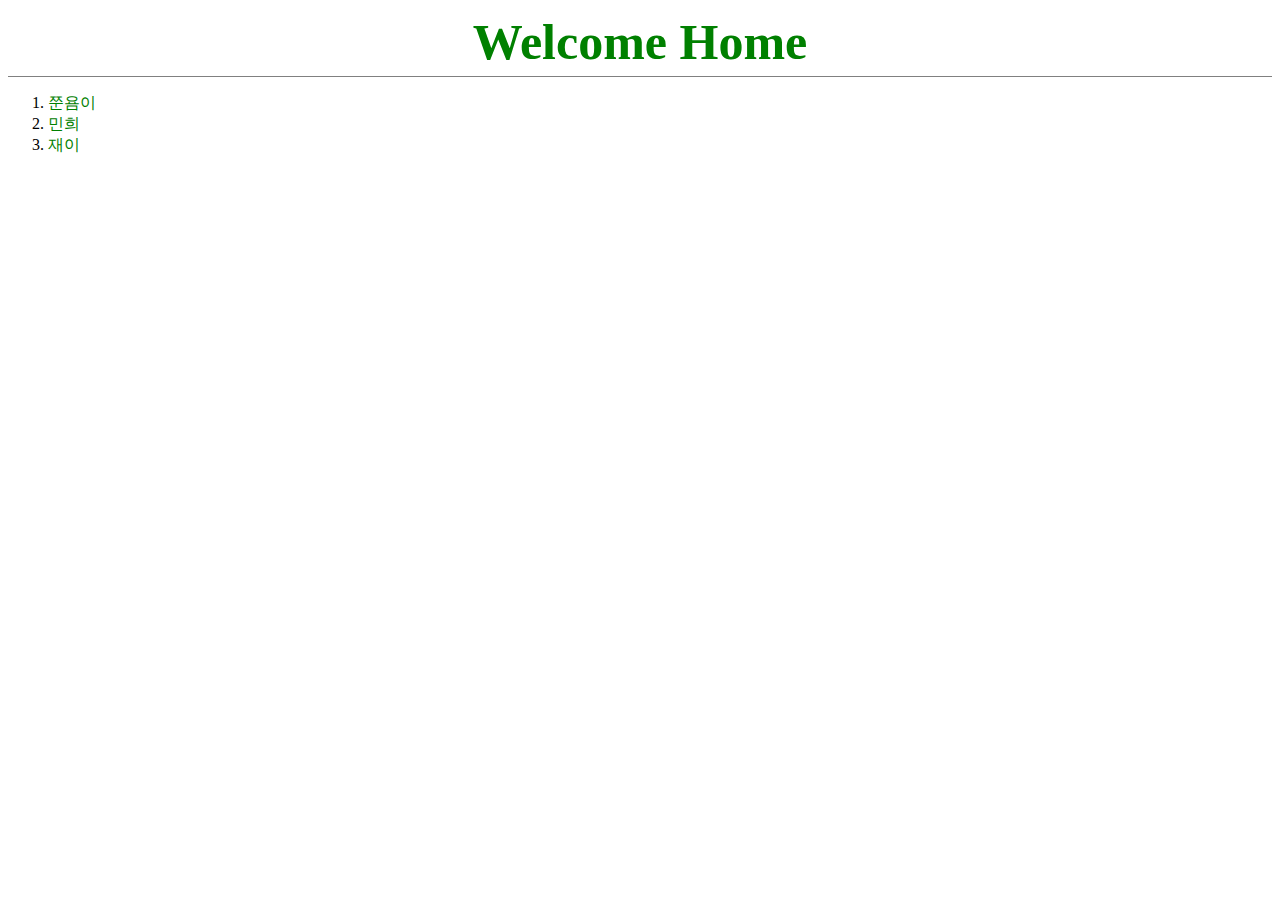
<file: index.html>
<!doctype html>
<html>
<head>
  <title>Index</title>
  <meta charset="utf-8">
  <link rel="stylesheet" href="style.css">
</head>
<body>
<h1><a href="index.html">Welcome Home</a></h1>
<ol>
  <li><a href="HKJ.html">쭌욤이</a></li>
  <li><a href="KMH.html">민희</a></li>
  <li><a href="Jay.html">재이</a></li>
</ol>
</body>
</html>
</file>
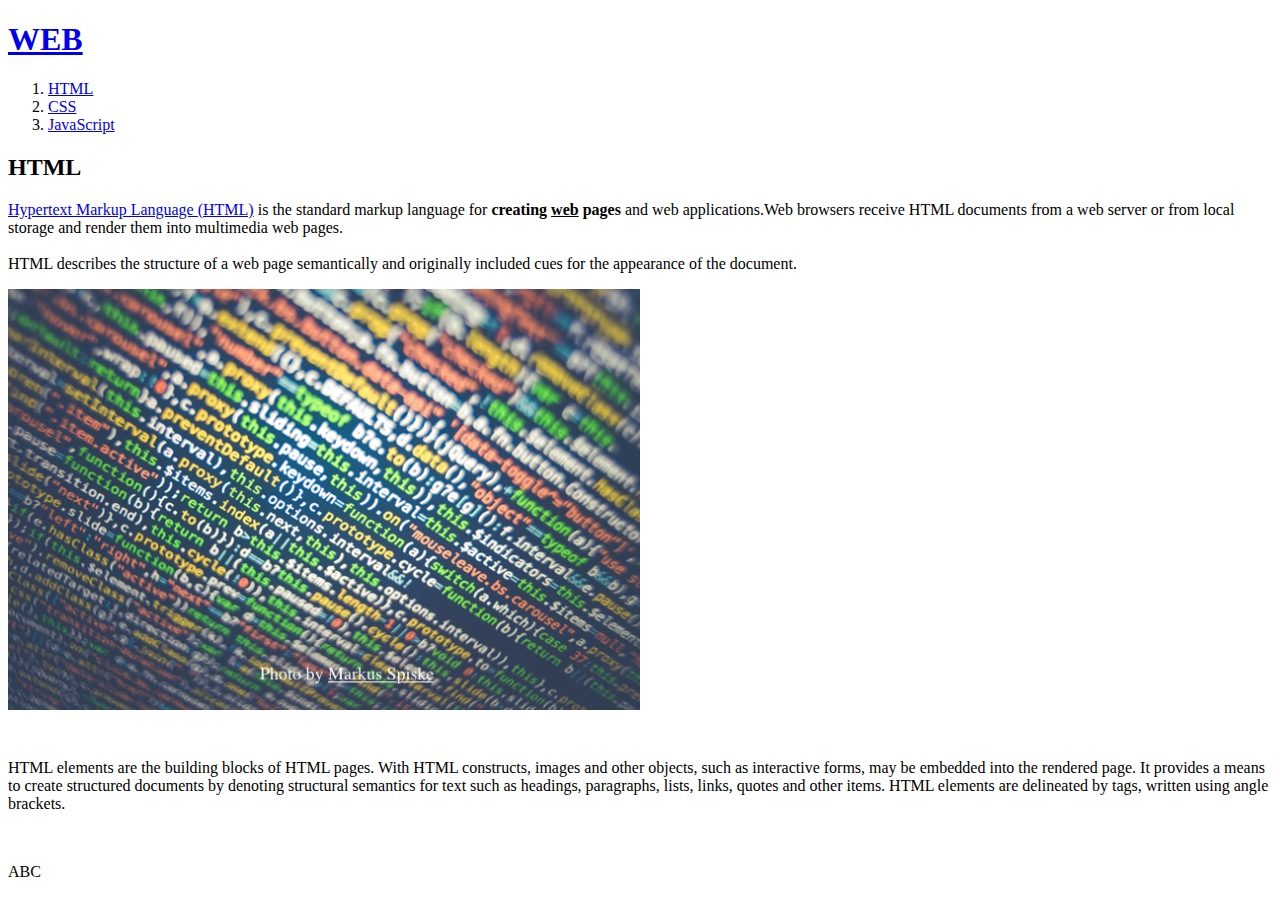
<file: 1.html>
<!doctype html>
<html>
<head>
  <title>WEB1 - html</title>
  <meta charset="utf-8">
</head>
<body>
<h1><a href="index.html">WEB</a></h1>
<ol>
  <li><a href="1.html">HTML</a></li>
  <li><a href="2.html">CSS</a></li>
  <li><a href="3.html">JavaScript</a></li>
</ol>

<h2>HTML</h2>
<p>
  <a href="https://www.w3.org/TR/html5/" target="_blank" title="html5 specification">
  Hypertext Markup Language (HTML)</a> is the standard markup
  language for <strong>creating <u>web</u> pages</strong>
  and web applications.Web browsers receive HTML documents
  from a web server or from local storage and render them
  into multimedia web pages.<br><br> HTML describes the structure
  of a web page semantically and originally included cues
  for the appearance of the document.</p>

<img src="image.png" width="50%">

  <p style="margin-top:45px;">HTML elements are the building blocks of HTML pages.
    With HTML constructs, images and other objects,
    such as interactive forms, may be embedded into the rendered page.
    It provides a means to create structured documents by denoting
    structural semantics for text such as headings, paragraphs,
    lists, links, quotes and other items. HTML elements are
    delineated by tags, written using angle brackets. </p>

    <p style="margin-top:50px;">ABC</p>

</body>
</html>
</file>
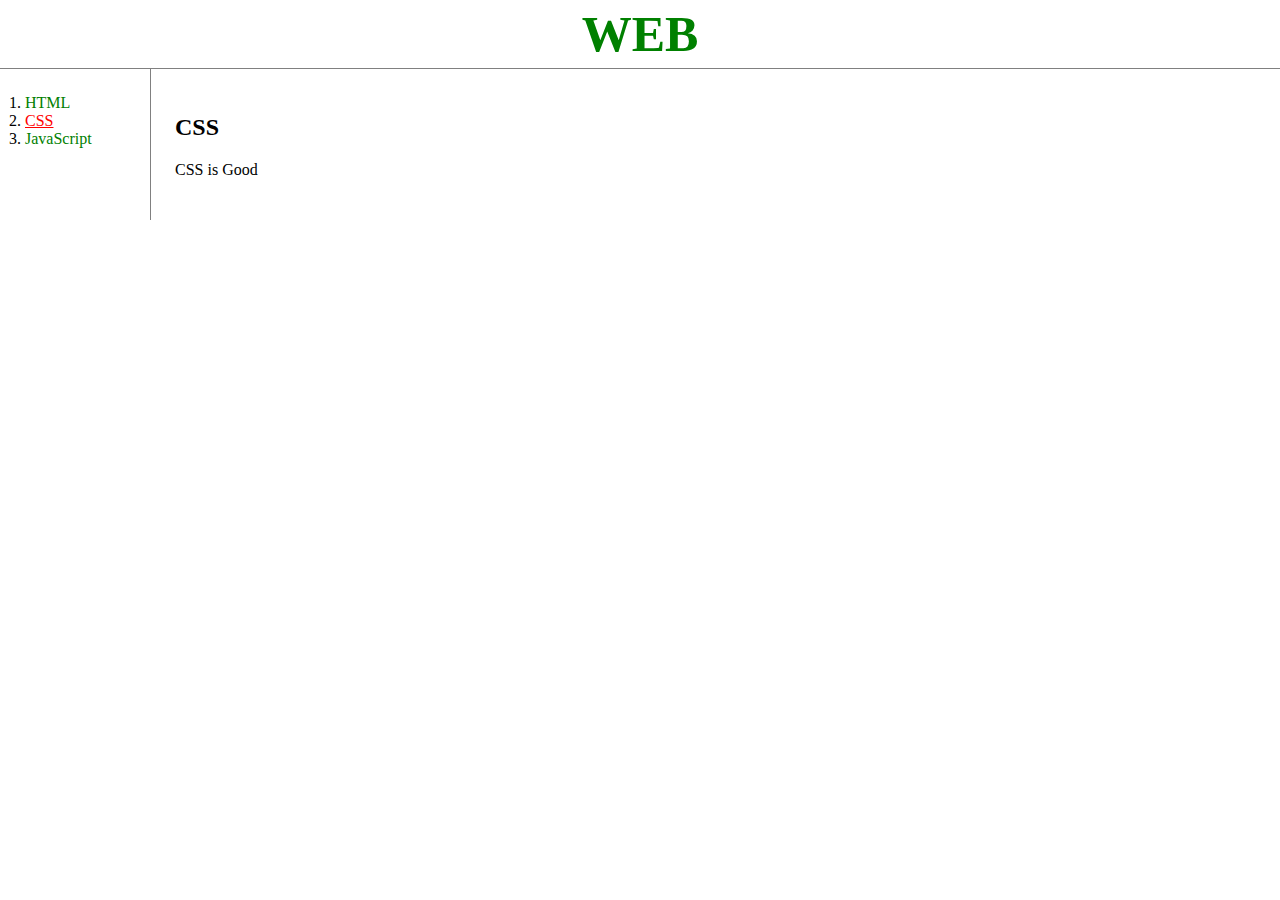
<file: 2.html>
<!doctype html>
<html>
<head>
  <title>WEB1 - CSS</title>
  <meta charset="utf-8">
<style>
body{margin:0px;
}

 a {
   color:green;
   text-decoration: none;
 }

h1{font-size: 50px;
text-align :center;
color: purple;
border-bottom: 1px solid gray;
margin:0px;
padding:5px;
}

#grid ol{
  border-right: 1px solid gray;
width: 100px;
margin:0px;
padding:25px;
padding-left: :32px;
}

#grid{
  display: grid;
  grid-template-columns: 150px 1fr;
}

#article{
  padding : 25px;
}

</style>

</head>
<body>
<h1><a href="index.html">WEB</a></h1>
<div id="grid">
  <ol>
    <li><a href="1.html">HTML</a></li>
    <li><a href="2.html" style="color:red;text-decoration:underline">CSS</a></li>
    <li><a href="3.html">JavaScript</a></li>
  </ol>

  <span id="article">
    <h2>CSS</h2>
    <p>
      CSS is Good
    </p>
    </p>
  </span>
</div>
</body>
</html>
</file>
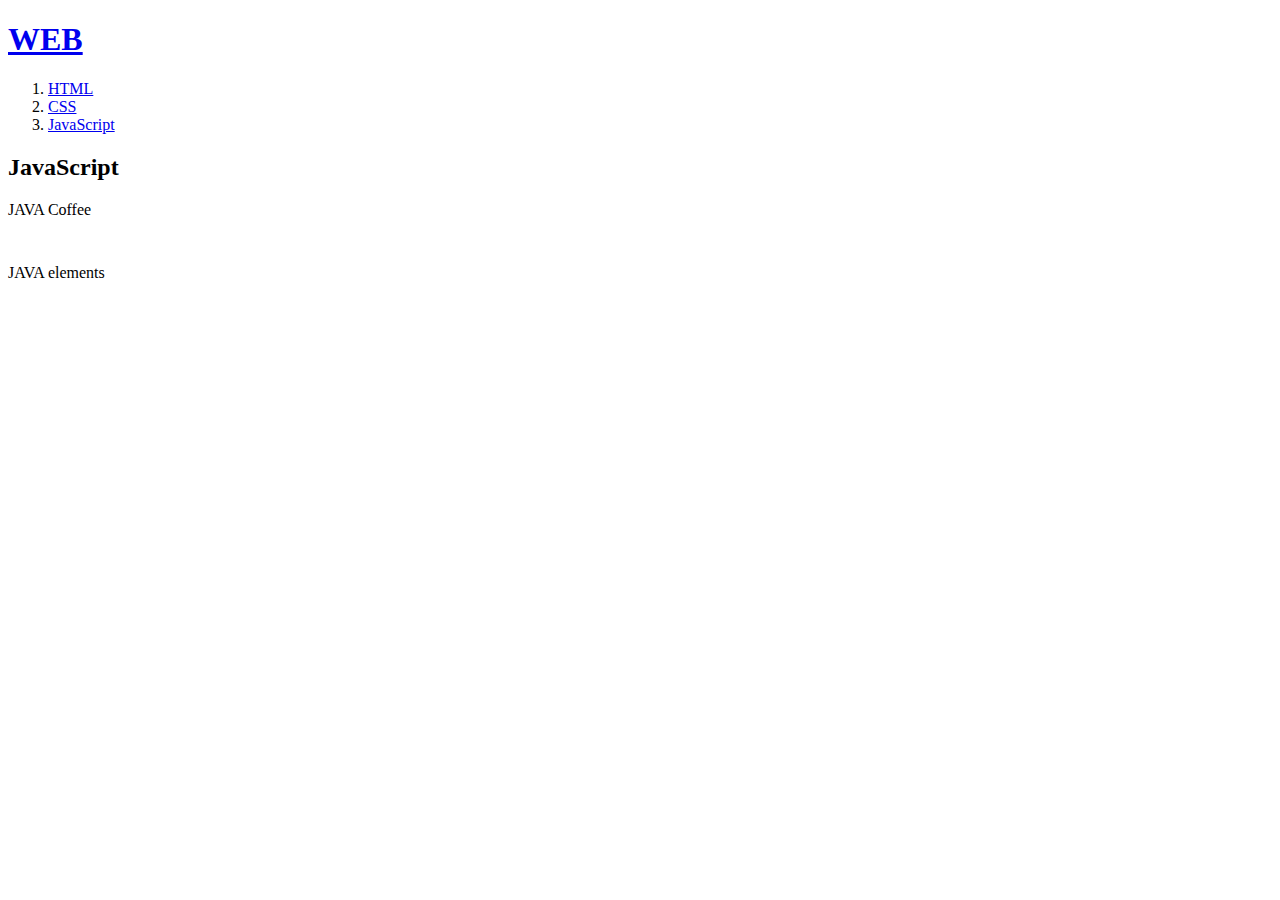
<file: 3.html>
<!doctype html>
<html>
<head>
  <title>WEB1 - html</title>
  <meta charset="utf-8">
</head>
<body>
<h1><a href="index.html">WEB</a></h1>
<ol>
  <li><a href="1.html">HTML</a></li>
  <li><a href="2.html">CSS</a></li>
  <li><a href="3.html">JavaScript</a></li>
</ol>

<h2>JavaScript</h2>
<p>
  JAVA Coffee
</p>

<p style="margin-top:45px;">
  JAVA elements
</p>

</body>
</html>
</file>
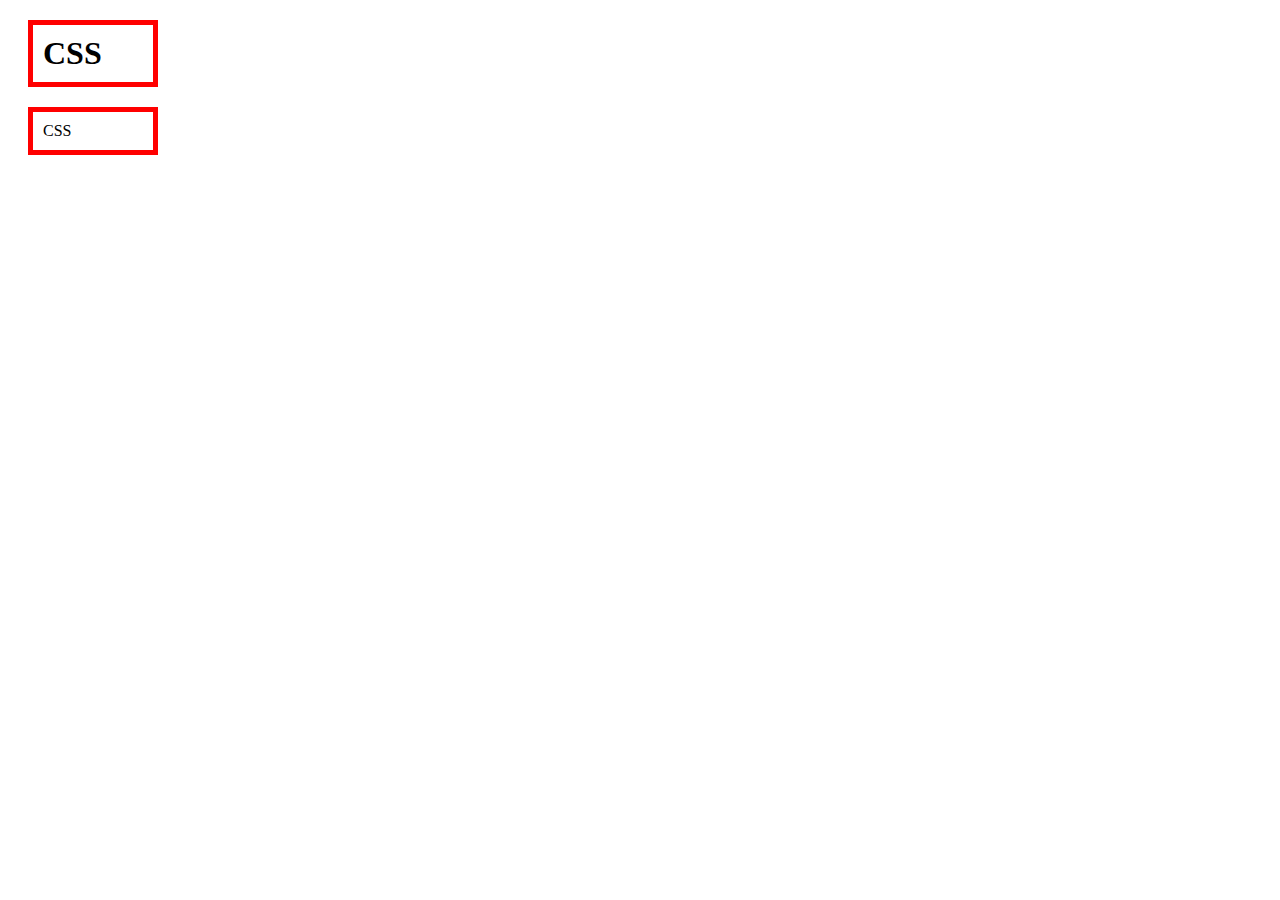
<file: box.html>
<!DOCTYPE html>
<html>
  <head>
    <meta charset="utf-8">
    <title></title>
    <style>
      h1, a{
        border:5px solid red;
        padding: 10px;
        margin: 20px;
        display: block;
        width: 100px;
      }
    </style>
  </head>
  <body>
    <h1>CSS</h1>
    <a>CSS</a>
  </body>
</html>
</file>
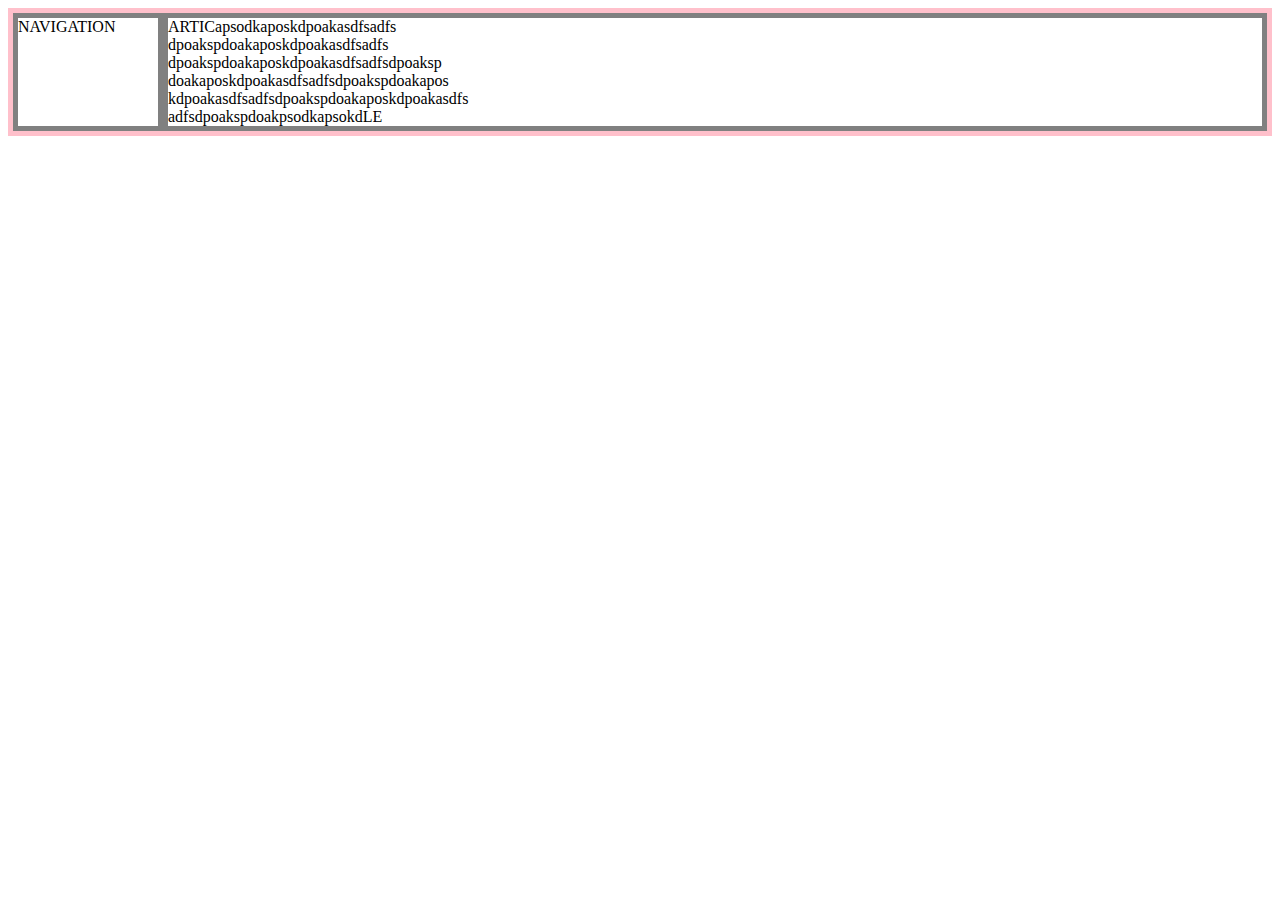
<file: grid.html>
<!DOCTYPE html>
<html>
  <head>
    <meta charset="utf-8">
    <title></title>
<style>
  div{
    border:5px solid gray;

display:grid;
grid-template-columns : 150px 1fr;

  }

#grid{
  border:5px solid pink;
  }

</style>

    </head>
  <body>
    <div id="grid">
    <div>NAVIGATION</div>
      <div>ARTICapsodkaposkdpoakasdfsadfs
        dpoakspdoakaposkdpoakasdfsadfs
        dpoakspdoakaposkdpoakasdfsadfsdpoaksp
        doakaposkdpoakasdfsadfsdpoakspdoakapos
        kdpoakasdfsadfsdpoakspdoakaposkdpoakasdfs
        adfsdpoakspdoakpsodkapsokdLE</div>


  </body>
</html>
</file>
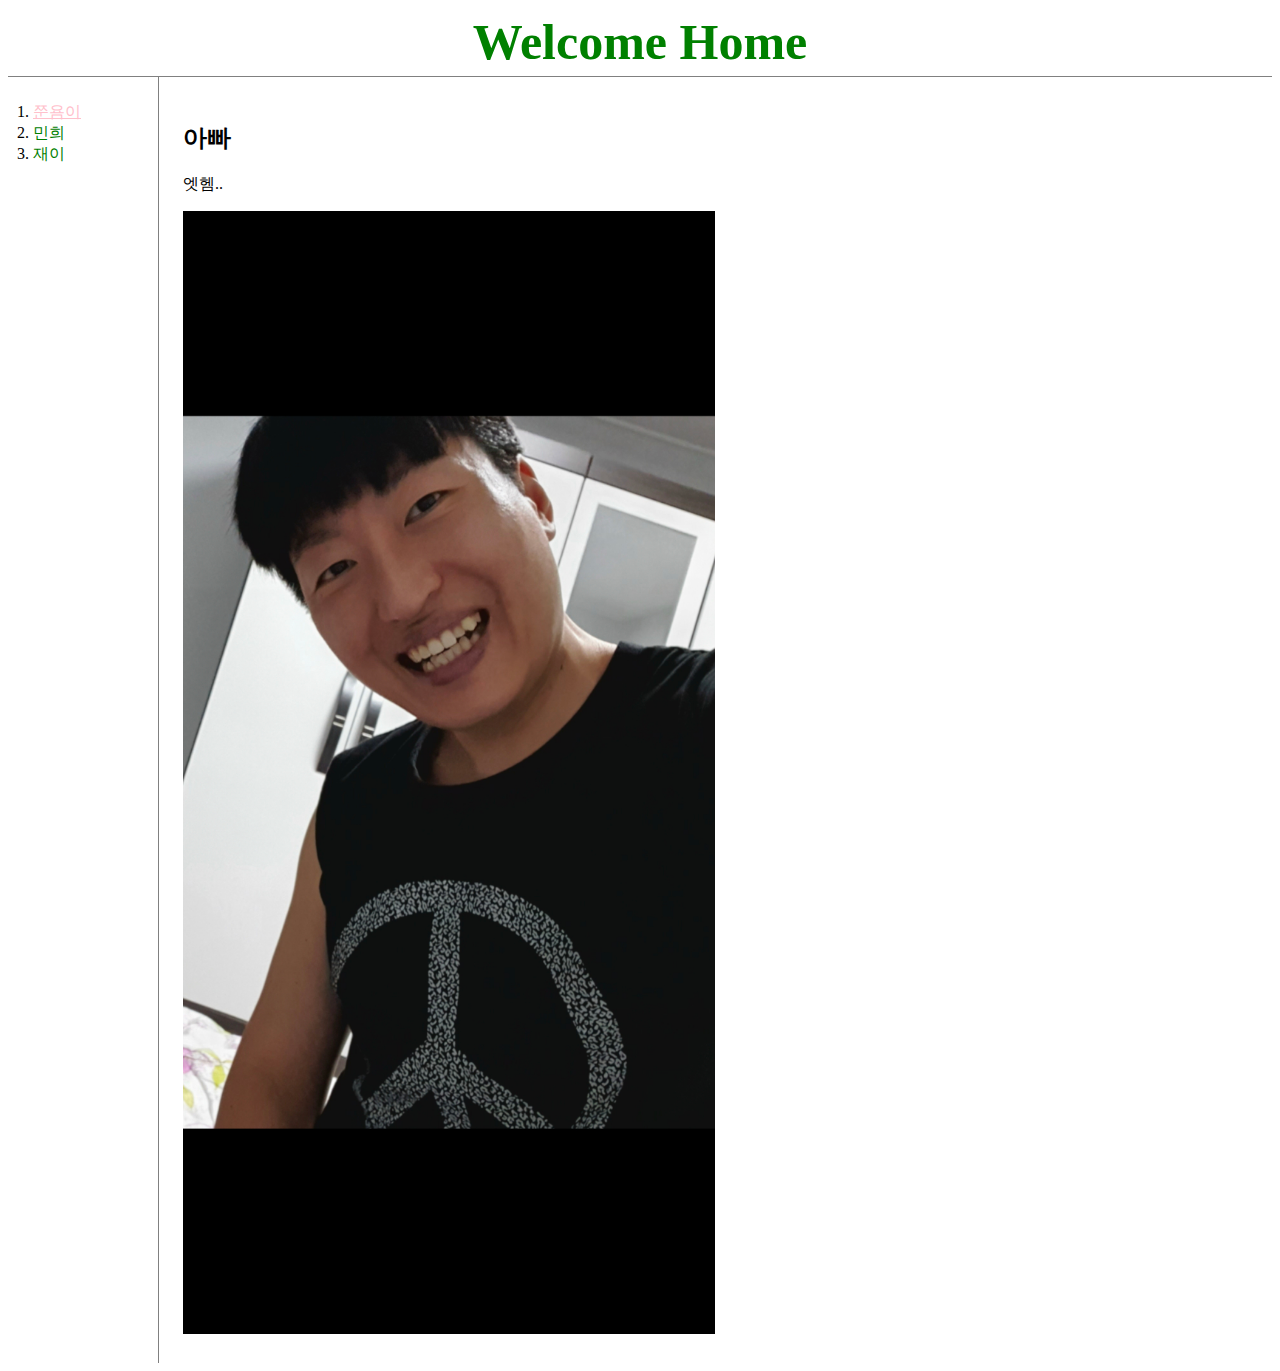
<file: HKJ.html>
<!doctype html>
<html>
<head>
  <title>Tyler</title>
  <meta charset="utf-8">
  <link rel="stylesheet" href="style.css">
</head>
<body>
  <h1><a href="index.html">Welcome Home</a></h1>
<div id="grid">
  <ol>
    <li><a href="HKJ.html"style="color:pink;text-decoration:underline">쭌욤이</a></li>
    <li><a href="KMH.html">민희</a></li>
    <li><a href="Jay.html">재이</a></li>
</ol>

<span id="article">
<h2>아빠</h2>
<p>
  엣헴..
</p>
<img src="HKJ.jpg" width="50%">
</span>
</grid>
</body>
</html>
</file>
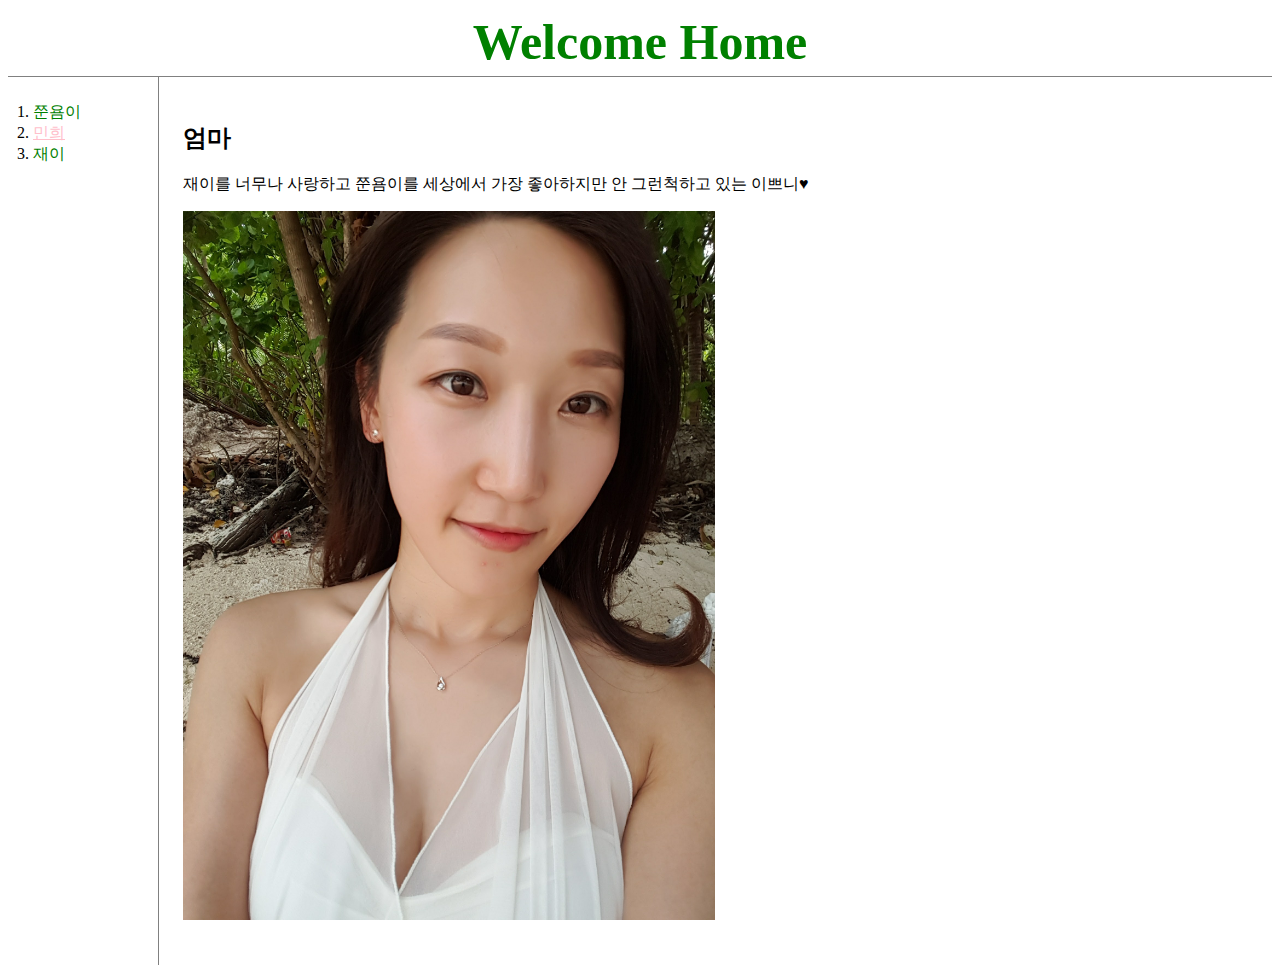
<file: KMH.html>
<!doctype html>
<html>
<head>
  <title>WEB1 - CSS</title>
  <meta charset="utf-8">
  <link rel="stylesheet" href="style.css">
</head>
<body>
<h1><a href="index.html">Welcome Home</a></h1>
<div id="grid">
  <ol>
    <li><a href="HKJ.html">쭌욤이</a></li>
    <li><a href="KMH.html" style="color:pink;text-decoration:underline">민희</a></li>
    <li><a href="Jay.html">재이</a></li>
  </ol>

  <span id="article">
    <h2>엄마</h2>
    <p>
      재이를 너무나 사랑하고
      쭌욤이를 세상에서 가장 좋아하지만
      안 그런척하고 있는 이쁘니♥
    </p>
    <p>
<img src="KMH.jpg" width=50%>
    </p>
  </span>
</div>
</body>
</html>
</file>
<file: style.css>
<style>
body{margin:0px;
  border-bottom: 1px solid gray;
}

 a {
   color:green;
   text-decoration: none;
 }

h1{font-size: 50px;
text-align :center;
color: purple;
border-bottom: 1px solid gray;
margin:0px;
padding:5px;
}

#grid ol{
  border-right: 1px solid gray;
width: 100px;
margin:0px;
padding:25px;
padding-left: :32px;
}

#grid{
  display: grid;
  grid-template-columns: 150px 1fr;
}

#article{
  padding : 25px;
}

@media(max-width:800px){
  #grid{
    display: block;
        ol{
      border-right: none
    }
  }
    h1 {
      border-bottom: none
    }
}

</style>
</file>
